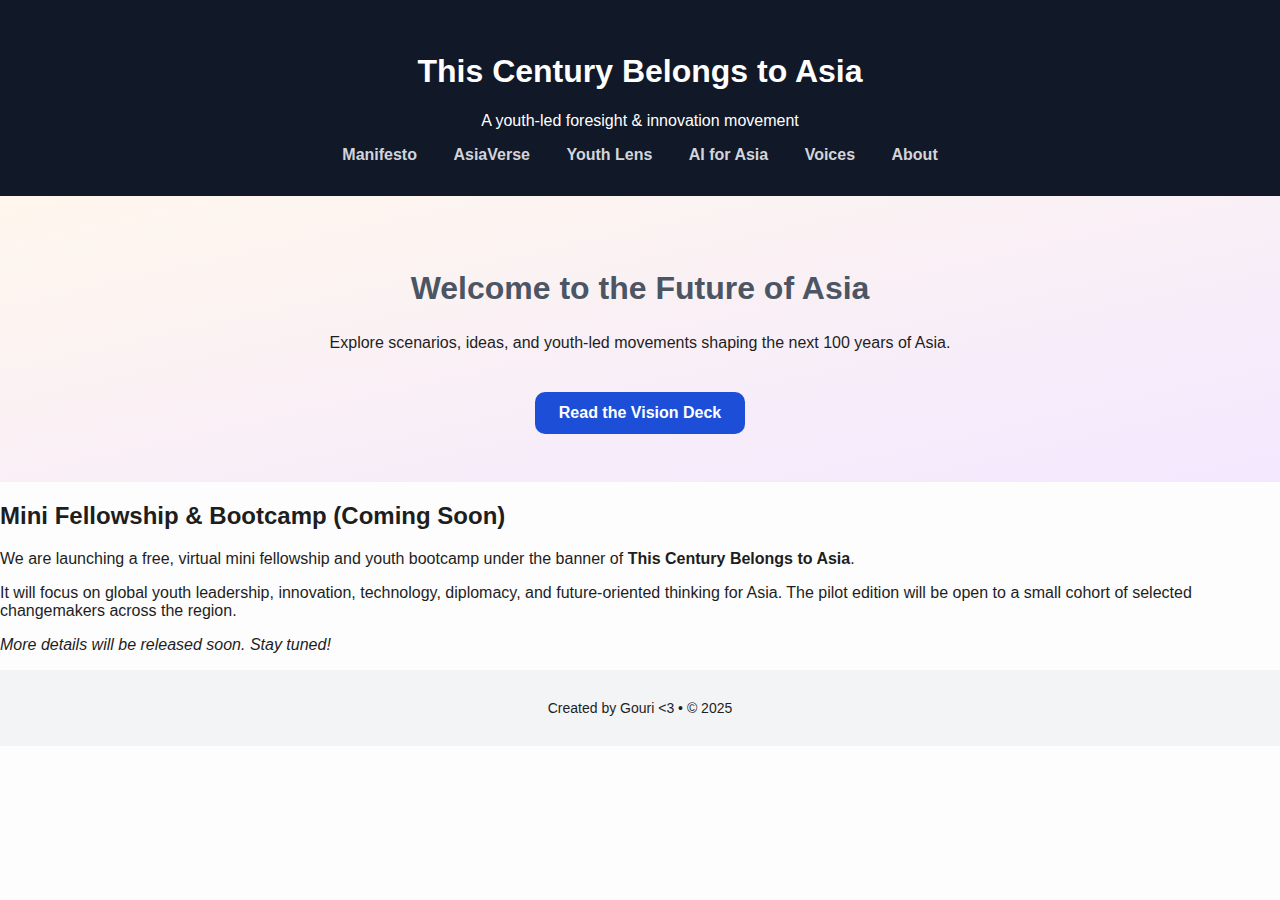
<file: index.html>
<!DOCTYPE html>
<html lang="en">
<head>
  <meta charset="UTF-8" />
  <meta name="viewport" content="width=device-width, initial-scale=1.0"/>
  <title>This Century Belongs to Asia</title>
  <link rel="stylesheet" href="style.css" />
</head>
<body>
  <header>
    <h1>This Century Belongs to Asia</h1>
    <p>A youth-led foresight & innovation movement</p>
    <nav>
      <a href="manifesto.html">Manifesto</a>
      <a href="asiaverse.html">AsiaVerse</a>
      <a href="youthlens.html">Youth Lens</a>
      <a href="ai.html">AI for Asia</a>
      <a href="voices.html">Voices</a>
      <a href="about.html">About</a>
    </nav>
  </header>

  <section class="hero">
    <h2>Welcome to the Future of Asia</h2>
    <p>Explore scenarios, ideas, and youth-led movements shaping the next 100 years of Asia.</p>
    <a href="deck.html" class="cta">Read the Vision Deck</a>
  </section>
  <section id="fellowship" class="content">
    <h2>Mini Fellowship & Bootcamp (Coming Soon)</h2>
    <p>We are launching a free, virtual mini fellowship and youth bootcamp under the banner of <strong>This Century Belongs to Asia</strong>.</p>
    <p>It will focus on global youth leadership, innovation, technology, diplomacy, and future-oriented thinking for Asia. The pilot edition will be open to a small cohort of selected changemakers across the region.</p>
    <p><em>More details will be released soon. Stay tuned!</em></p>
  </section>
  <footer>
    <p>Created by Gouri <3 • © 2025</p>
  </footer>
</body>
</html>
</file>
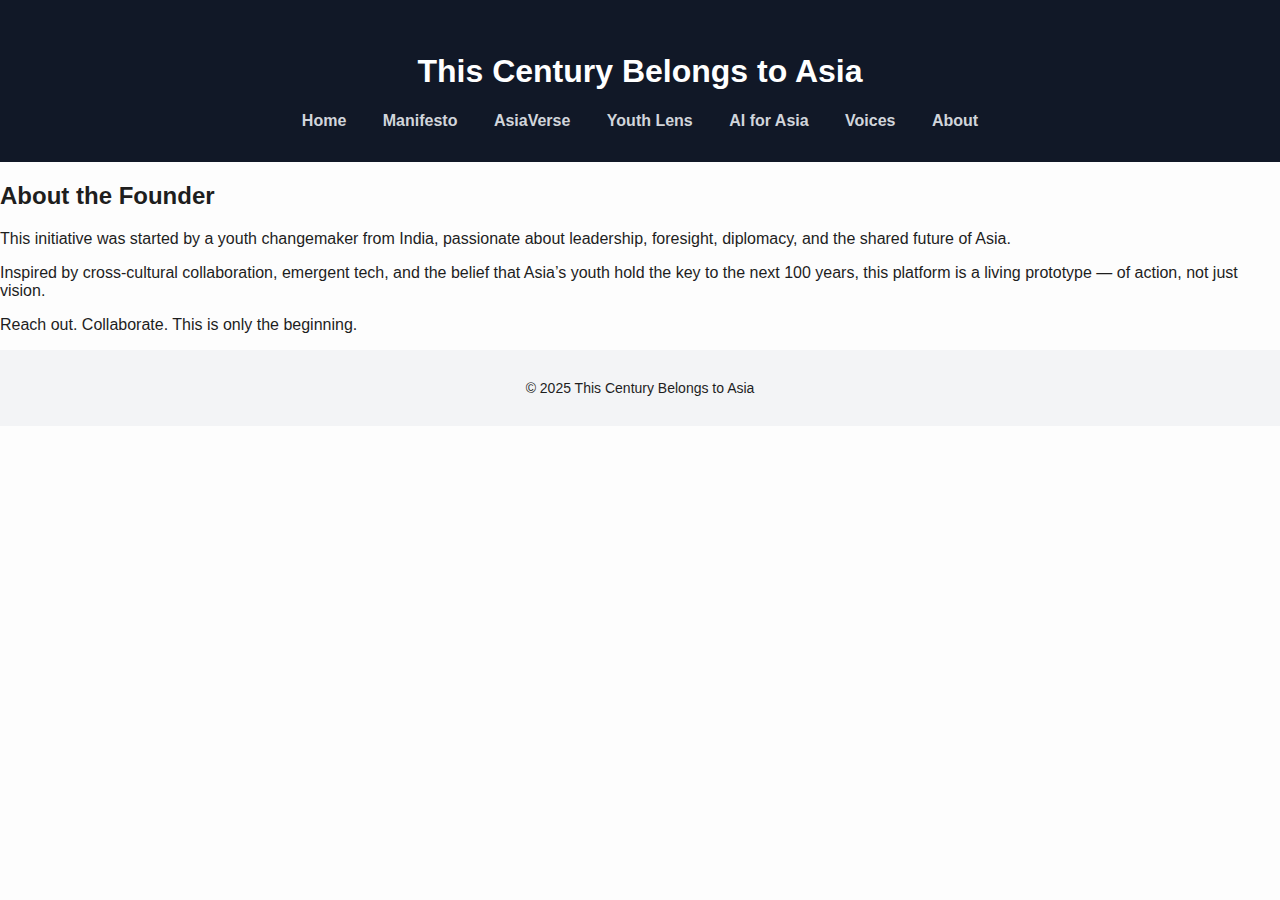
<file: about.html>
<!DOCTYPE html>
<html lang="en">
<head>
  <meta charset="UTF-8" />
  <meta name="viewport" content="width=device-width, initial-scale=1.0"/>
  <title>About | This Century Belongs to Asia</title>
  <link rel="stylesheet" href="style.css" />
</head>
<body>
  <header>
    <h1>This Century Belongs to Asia</h1>
    <nav>
      <a href="index.html">Home</a>
      <a href="manifesto.html">Manifesto</a>
      <a href="asiaverse.html">AsiaVerse</a>
      <a href="youthlens.html">Youth Lens</a>
      <a href="ai.html">AI for Asia</a>
      <a href="voices.html">Voices</a>
      <a href="about.html">About</a>
    </nav>
  </header>

  <section class="content">
    <h2>About the Founder</h2>
    <p>This initiative was started by a youth changemaker from India, passionate about leadership, foresight, diplomacy, and the shared future of Asia.</p>
    <p>Inspired by cross-cultural collaboration, emergent tech, and the belief that Asia’s youth hold the key to the next 100 years, this platform is a living prototype — of action, not just vision.</p>
    <p>Reach out. Collaborate. This is only the beginning.</p>
  </section>

  <footer>
    <p>© 2025 This Century Belongs to Asia</p>
  </footer>
</body>
</html>
</file>
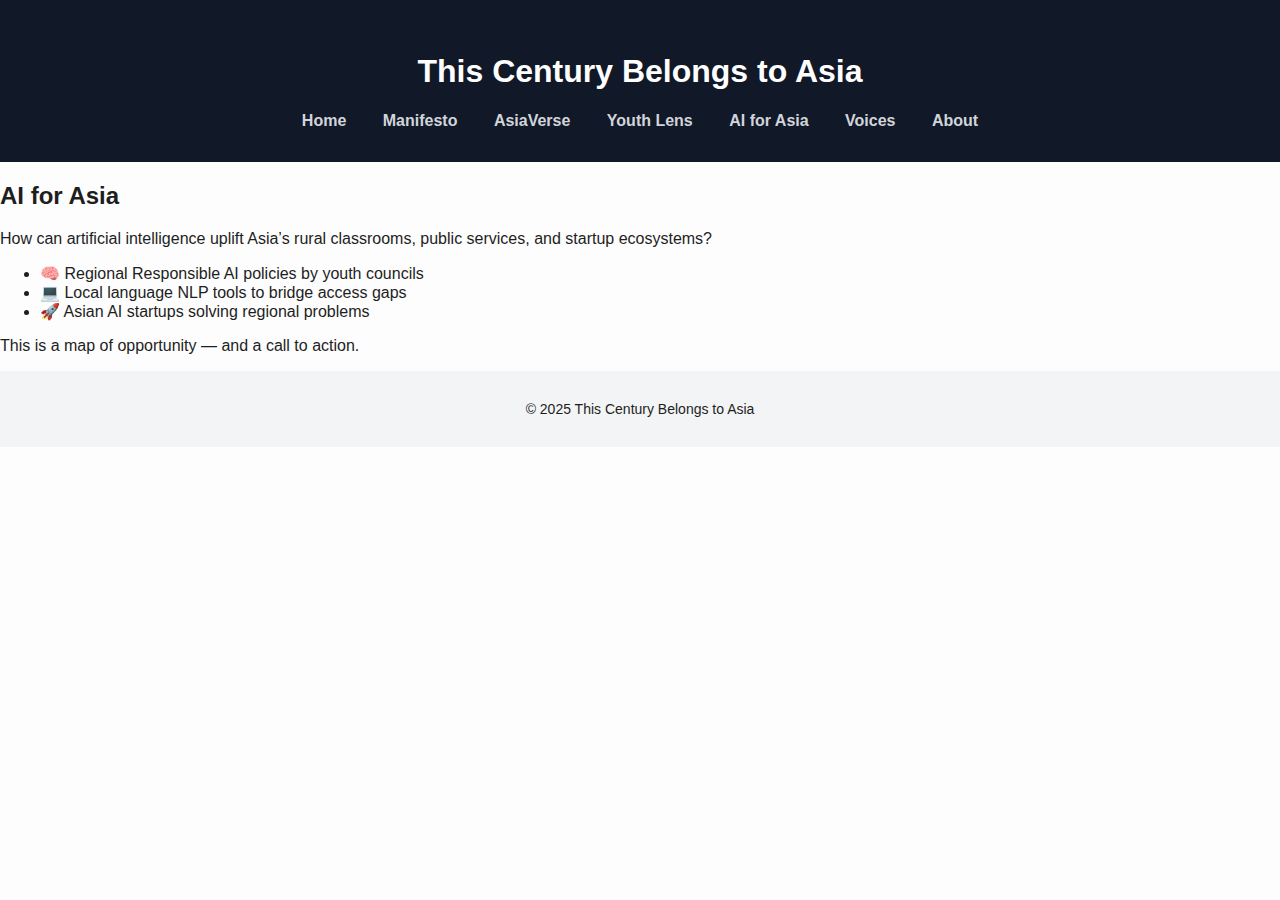
<file: ai.html>
<!DOCTYPE html>
<html lang="en">
<head>
  <meta charset="UTF-8" />
  <meta name="viewport" content="width=device-width, initial-scale=1.0"/>
  <title>AI for Asia | This Century Belongs to Asia</title>
  <link rel="stylesheet" href="style.css" />
</head>
<body>
  <header>
    <h1>This Century Belongs to Asia</h1>
    <nav>
      <a href="index.html">Home</a>
      <a href="manifesto.html">Manifesto</a>
      <a href="asiaverse.html">AsiaVerse</a>
      <a href="youthlens.html">Youth Lens</a>
      <a href="ai.html">AI for Asia</a>
      <a href="voices.html">Voices</a>
      <a href="about.html">About</a>
    </nav>
  </header>

  <section class="content">
    <h2>AI for Asia</h2>
    <p>How can artificial intelligence uplift Asia’s rural classrooms, public services, and startup ecosystems?</p>
    <ul>
      <li>🧠 Regional Responsible AI policies by youth councils</li>
      <li>💻 Local language NLP tools to bridge access gaps</li>
      <li>🚀 Asian AI startups solving regional problems</li>
    </ul>
    <p>This is a map of opportunity — and a call to action.</p>
  </section>

  <footer>
    <p>© 2025 This Century Belongs to Asia</p>
  </footer>
</body>
</html>
</file>
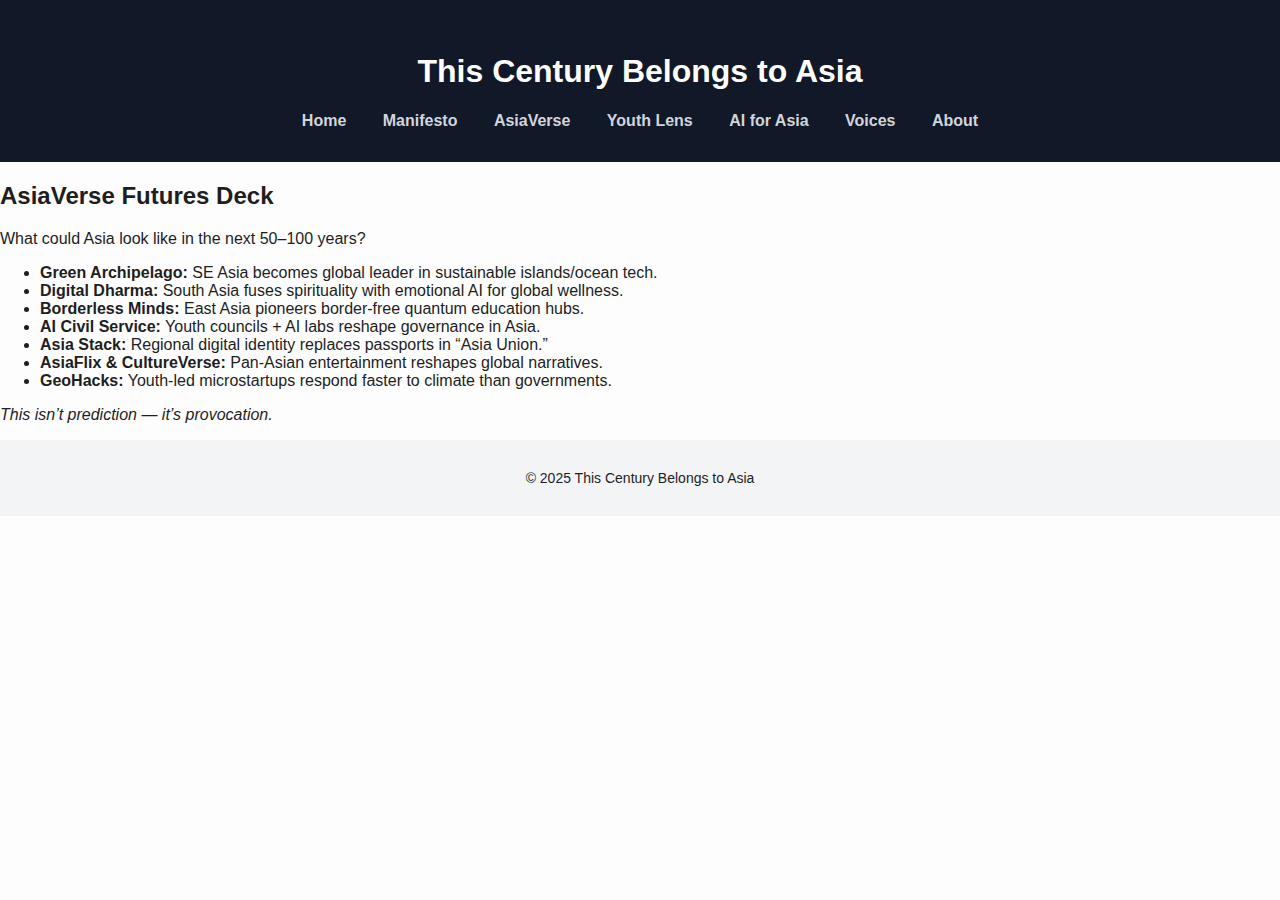
<file: asiaverse.html>
<!DOCTYPE html>
<html lang="en">
<head>
  <meta charset="UTF-8" />
  <meta name="viewport" content="width=device-width, initial-scale=1.0"/>
  <title>AsiaVerse Futures Deck | This Century Belongs to Asia</title>
  <link rel="stylesheet" href="style.css" />
</head>
<body>
  <header>
    <h1>This Century Belongs to Asia</h1>
    <nav>
      <a href="index.html">Home</a>
      <a href="manifesto.html">Manifesto</a>
      <a href="asiaverse.html">AsiaVerse</a>
      <a href="youthlens.html">Youth Lens</a>
      <a href="ai.html">AI for Asia</a>
      <a href="voices.html">Voices</a>
      <a href="about.html">About</a>
    </nav>
  </header>

  <section class="content">
    <h2>AsiaVerse Futures Deck</h2>
    <p>What could Asia look like in the next 50–100 years?</p>
    <ul>
      <li><strong>Green Archipelago:</strong> SE Asia becomes global leader in sustainable islands/ocean tech.</li>
      <li><strong>Digital Dharma:</strong> South Asia fuses spirituality with emotional AI for global wellness.</li>
      <li><strong>Borderless Minds:</strong> East Asia pioneers border-free quantum education hubs.</li>
      <li><strong>AI Civil Service:</strong> Youth councils + AI labs reshape governance in Asia.</li>
      <li><strong>Asia Stack:</strong> Regional digital identity replaces passports in “Asia Union.”</li>
      <li><strong>AsiaFlix & CultureVerse:</strong> Pan-Asian entertainment reshapes global narratives.</li>
      <li><strong>GeoHacks:</strong> Youth-led microstartups respond faster to climate than governments.</li>
    </ul>
    <p><em>This isn’t prediction — it’s provocation.</em></p>
  </section>

  <footer>
    <p>© 2025 This Century Belongs to Asia</p>
  </footer>
</body>
</html>
</file>
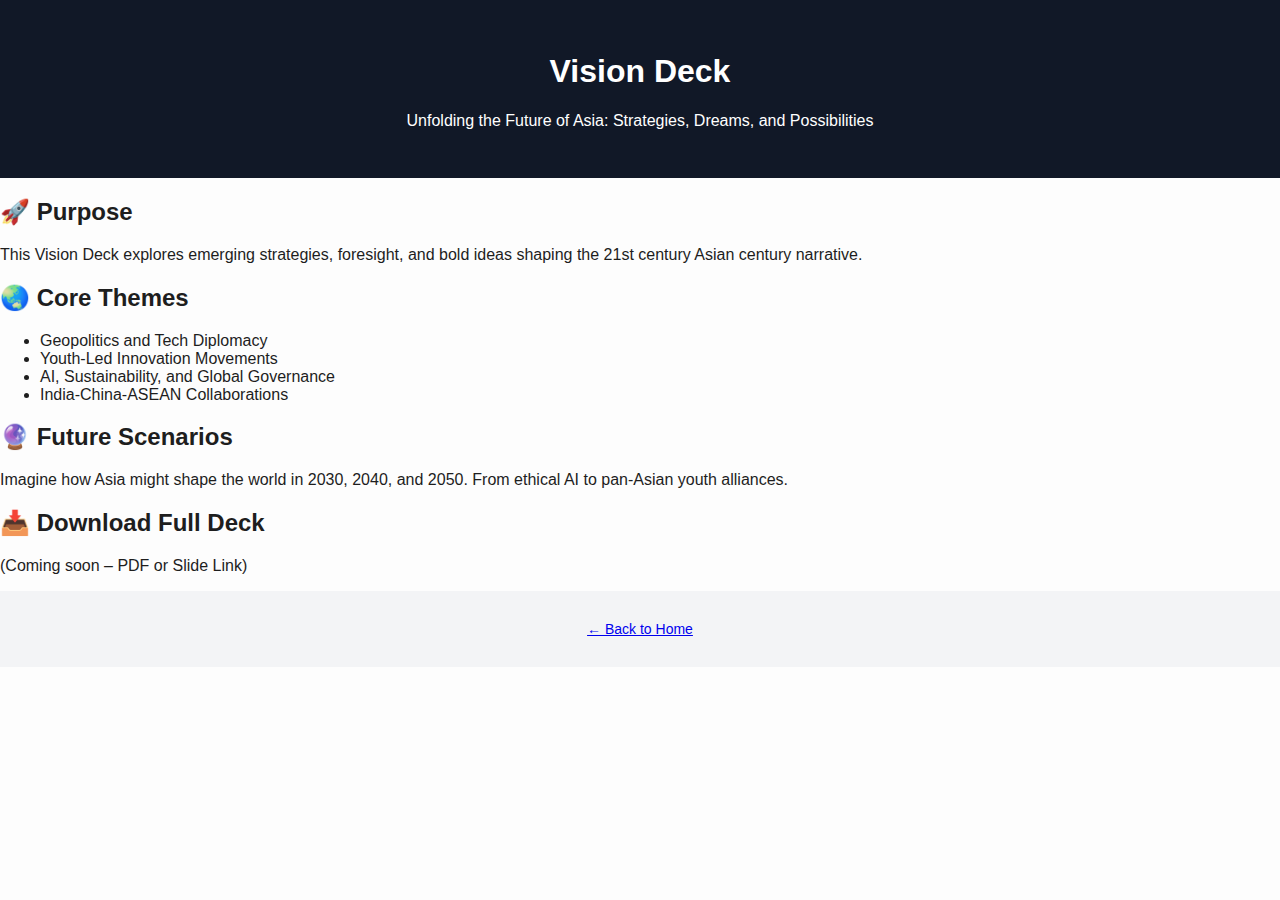
<file: deck.html>
<!DOCTYPE html>
<html lang="en">
<head>
  <meta charset="UTF-8">
  <title>Vision Deck – This Century Belongs to Asia</title>
  <link rel="stylesheet" href="style.css">
</head>
<body>
  <header>
    <h1>Vision Deck</h1>
    <p>Unfolding the Future of Asia: Strategies, Dreams, and Possibilities</p>
  </header>

  <main>
    <section>
      <h2>🚀 Purpose</h2>
      <p>This Vision Deck explores emerging strategies, foresight, and bold ideas shaping the 21st century Asian century narrative.</p>
    </section>

    <section>
      <h2>🌏 Core Themes</h2>
      <ul>
        <li>Geopolitics and Tech Diplomacy</li>
        <li>Youth-Led Innovation Movements</li>
        <li>AI, Sustainability, and Global Governance</li>
        <li>India-China-ASEAN Collaborations</li>
      </ul>
    </section>

    <section>
      <h2>🔮 Future Scenarios</h2>
      <p>Imagine how Asia might shape the world in 2030, 2040, and 2050. From ethical AI to pan-Asian youth alliances.</p>
    </section>

    <section>
      <h2>📥 Download Full Deck</h2>
      <p>(Coming soon – PDF or Slide Link)</p>
    </section>
  </main>

  <footer>
    <p><a href="index.html">← Back to Home</a></p>
  </footer>
</body>
</html>
</file>
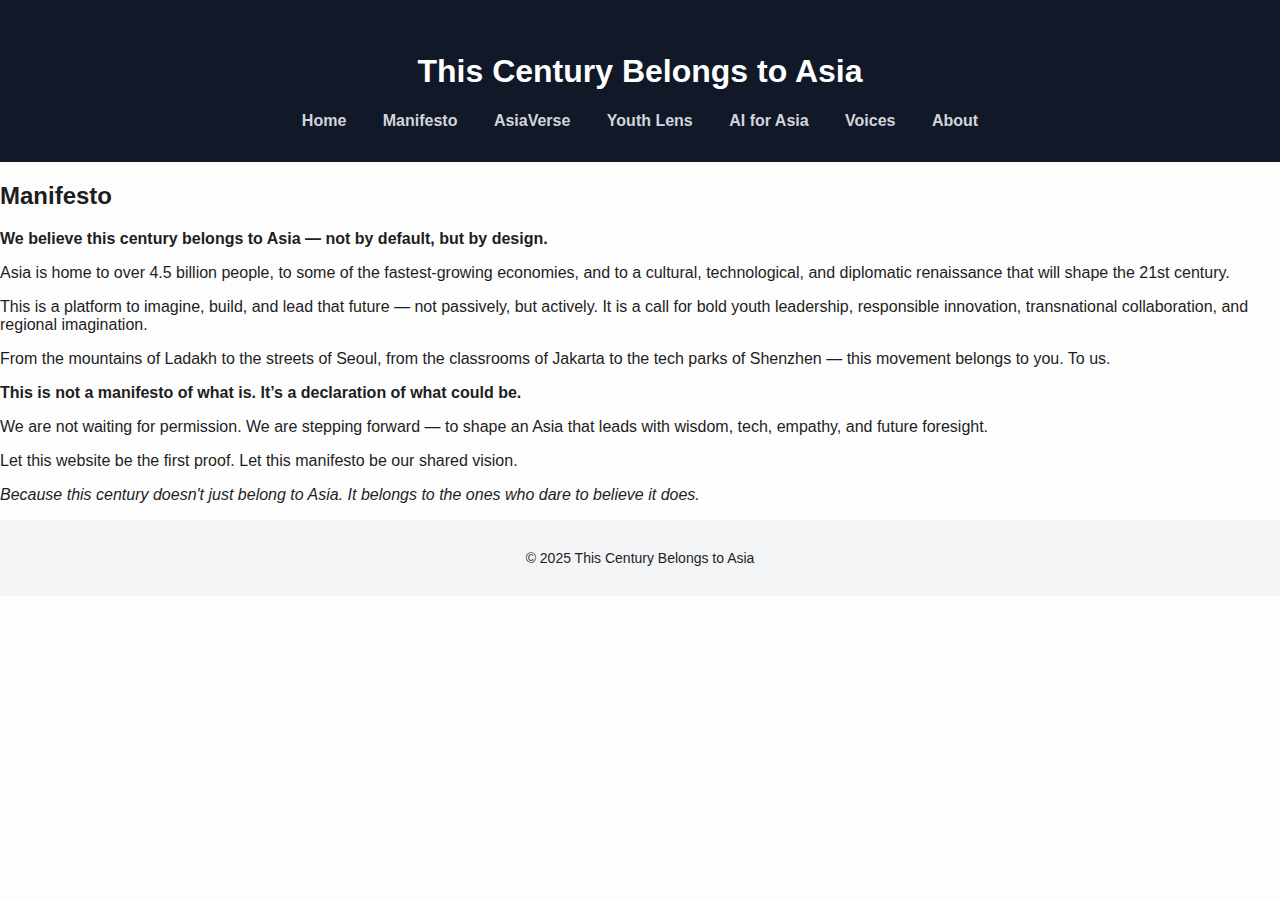
<file: manifesto.html>
<!DOCTYPE html>
<html lang="en">
<head>
  <meta charset="UTF-8" />
  <meta name="viewport" content="width=device-width, initial-scale=1.0"/>
  <title>Manifesto | This Century Belongs to Asia</title>
  <link rel="stylesheet" href="style.css" />
</head>
<body>
  <header>
    <h1>This Century Belongs to Asia</h1>
    <nav>
      <a href="index.html">Home</a>
      <a href="manifesto.html">Manifesto</a>
      <a href="asiaverse.html">AsiaVerse</a>
      <a href="youthlens.html">Youth Lens</a>
      <a href="ai.html">AI for Asia</a>
      <a href="voices.html">Voices</a>
      <a href="about.html">About</a>
    </nav>
  </header>

  <section class="content">
    <h2>Manifesto</h2>
    <p><strong>We believe this century belongs to Asia — not by default, but by design.</strong></p>

    <p>Asia is home to over 4.5 billion people, to some of the fastest-growing economies, and to a cultural, technological, and diplomatic renaissance that will shape the 21st century.</p>

    <p>This is a platform to imagine, build, and lead that future — not passively, but actively. It is a call for bold youth leadership, responsible innovation, transnational collaboration, and regional imagination.</p>

    <p>From the mountains of Ladakh to the streets of Seoul, from the classrooms of Jakarta to the tech parks of Shenzhen — this movement belongs to you. To us.</p>

    <p><strong>This is not a manifesto of what is. It’s a declaration of what could be.</strong></p>

    <p>We are not waiting for permission. We are stepping forward — to shape an Asia that leads with wisdom, tech, empathy, and future foresight.</p>

    <p>Let this website be the first proof. Let this manifesto be our shared vision.</p>

    <p><em>Because this century doesn't just belong to Asia. It belongs to the ones who dare to believe it does.</em></p>
  </section>

  <footer>
    <p>© 2025 This Century Belongs to Asia</p>
  </footer>
</body>
</html>
</file>
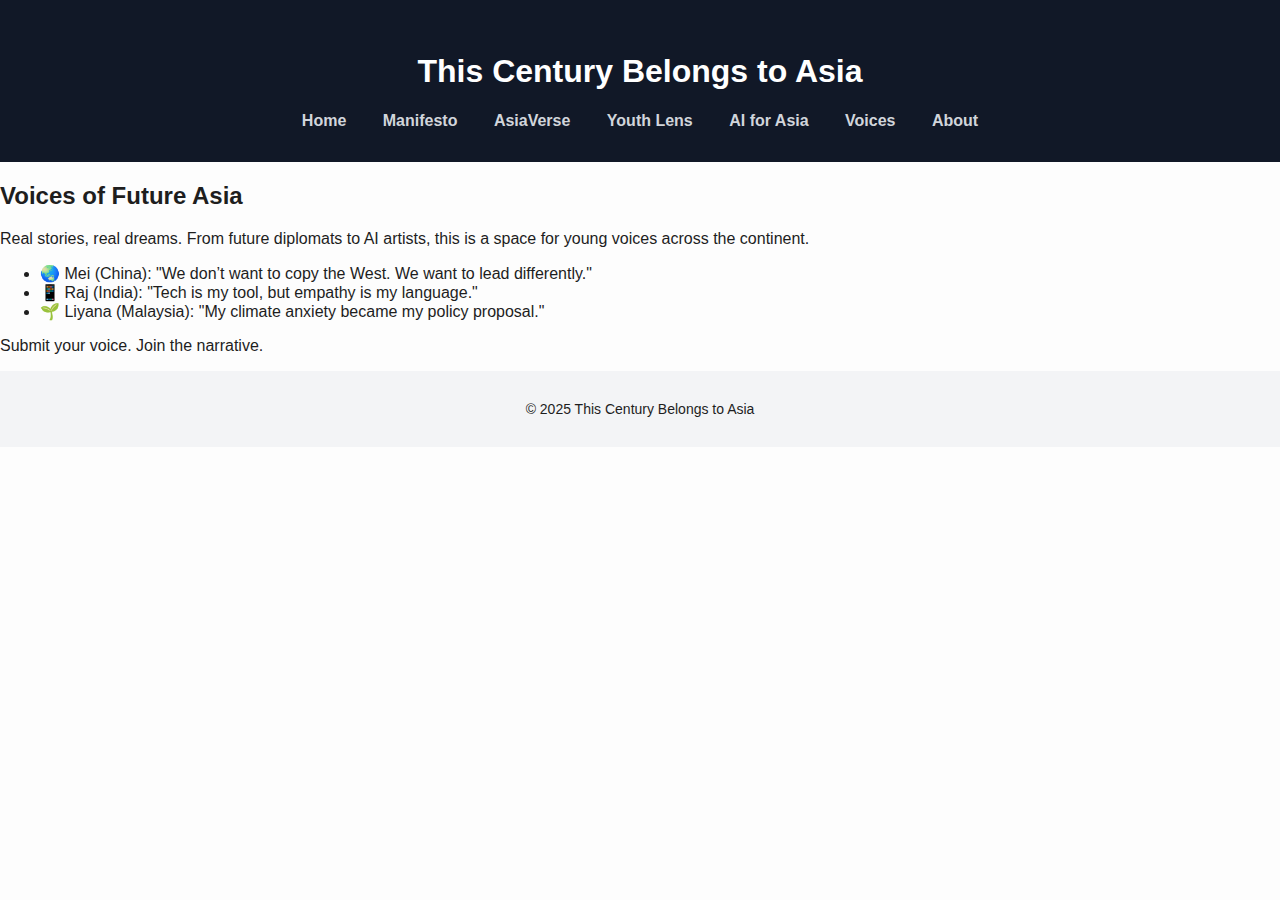
<file: voices.html>
<!DOCTYPE html>
<html lang="en">
<head>
  <meta charset="UTF-8" />
  <meta name="viewport" content="width=device-width, initial-scale=1.0"/>
  <title>Voices of Future Asia | This Century Belongs to Asia</title>
  <link rel="stylesheet" href="style.css" />
</head>
<body>
  <header>
    <h1>This Century Belongs to Asia</h1>
    <nav>
      <a href="index.html">Home</a>
      <a href="manifesto.html">Manifesto</a>
      <a href="asiaverse.html">AsiaVerse</a>
      <a href="youthlens.html">Youth Lens</a>
      <a href="ai.html">AI for Asia</a>
      <a href="voices.html">Voices</a>
      <a href="about.html">About</a>
    </nav>
  </header>

  <section class="content">
    <h2>Voices of Future Asia</h2>
    <p>Real stories, real dreams. From future diplomats to AI artists, this is a space for young voices across the continent.</p>
    <ul>
      <li>🌏 Mei (China): "We don’t want to copy the West. We want to lead differently."</li>
      <li>📱 Raj (India): "Tech is my tool, but empathy is my language."</li>
      <li>🌱 Liyana (Malaysia): "My climate anxiety became my policy proposal."</li>
    </ul>
    <p>Submit your voice. Join the narrative.</p>
  </section>

  <footer>
    <p>© 2025 This Century Belongs to Asia</p>
  </footer>
</body>
</html>
</file>
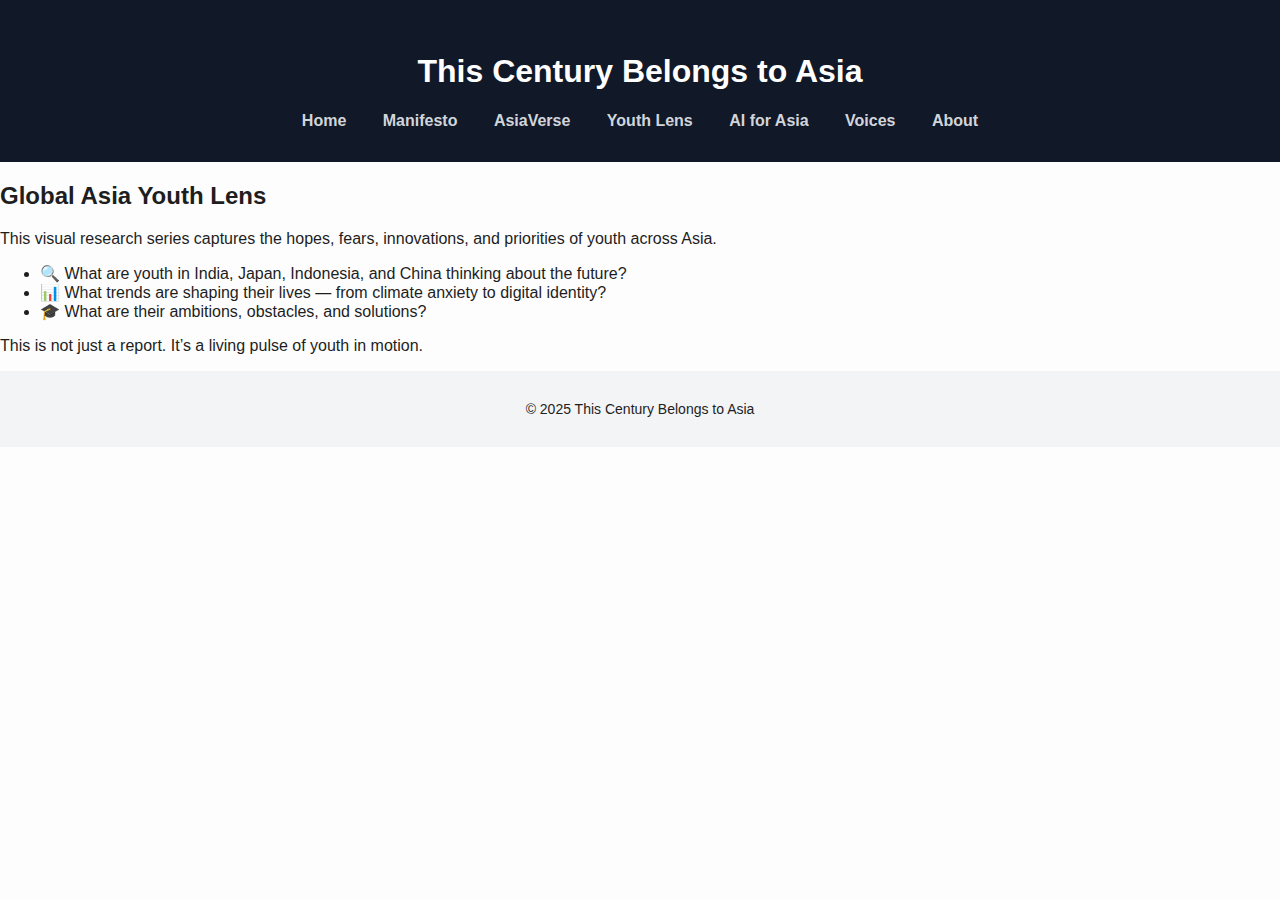
<file: youthlens.html>
<!DOCTYPE html>
<html lang="en">
<head>
  <meta charset="UTF-8" />
  <meta name="viewport" content="width=device-width, initial-scale=1.0"/>
  <title>Youth Lens | This Century Belongs to Asia</title>
  <link rel="stylesheet" href="style.css" />
</head>
<body>
  <header>
    <h1>This Century Belongs to Asia</h1>
    <nav>
      <a href="index.html">Home</a>
      <a href="manifesto.html">Manifesto</a>
      <a href="asiaverse.html">AsiaVerse</a>
      <a href="youthlens.html">Youth Lens</a>
      <a href="ai.html">AI for Asia</a>
      <a href="voices.html">Voices</a>
      <a href="about.html">About</a>
    </nav>
  </header>

  <section class="content">
    <h2>Global Asia Youth Lens</h2>
    <p>This visual research series captures the hopes, fears, innovations, and priorities of youth across Asia.</p>
    <ul>
      <li>🔍 What are youth in India, Japan, Indonesia, and China thinking about the future?</li>
      <li>📊 What trends are shaping their lives — from climate anxiety to digital identity?</li>
      <li>🎓 What are their ambitions, obstacles, and solutions?</li>
    </ul>
    <p>This is not just a report. It’s a living pulse of youth in motion.</p>
  </section>

  <footer>
    <p>© 2025 This Century Belongs to Asia</p>
  </footer>
</body>
</html>
</file>
<file: style.css>
body {
  font-family: 'Poppins', sans-serif;
  margin: 0;
  background-color: #fdfdfd;
  color: #1e1e1e;
}

header {
  background-color: #111827;
  color: #fff;
  padding: 2rem;
  text-align: center;
}

nav {
  margin-top: 1rem;
}

nav a {
  margin: 0 1rem;
  color: #d1d5db;
  text-decoration: none;
  font-weight: bold;
}

nav a:hover {
  color: #facc15;
}

.hero {
  padding: 3rem;
  text-align: center;
  background: linear-gradient(to bottom right, #fff7ed, #f3e8ff);
}

.hero h2 {
  font-size: 2rem;
  color: #4b5563;
}

.cta {
  display: inline-block;
  margin-top: 1.5rem;
  background-color: #1d4ed8;
  color: #fff;
  padding: 0.75rem 1.5rem;
  border-radius: 10px;
  text-decoration: none;
  font-weight: bold;
}

footer {
  text-align: center;
  padding: 1rem;
  background-color: #f3f4f6;
  font-size: 0.875rem;
}
</file>
